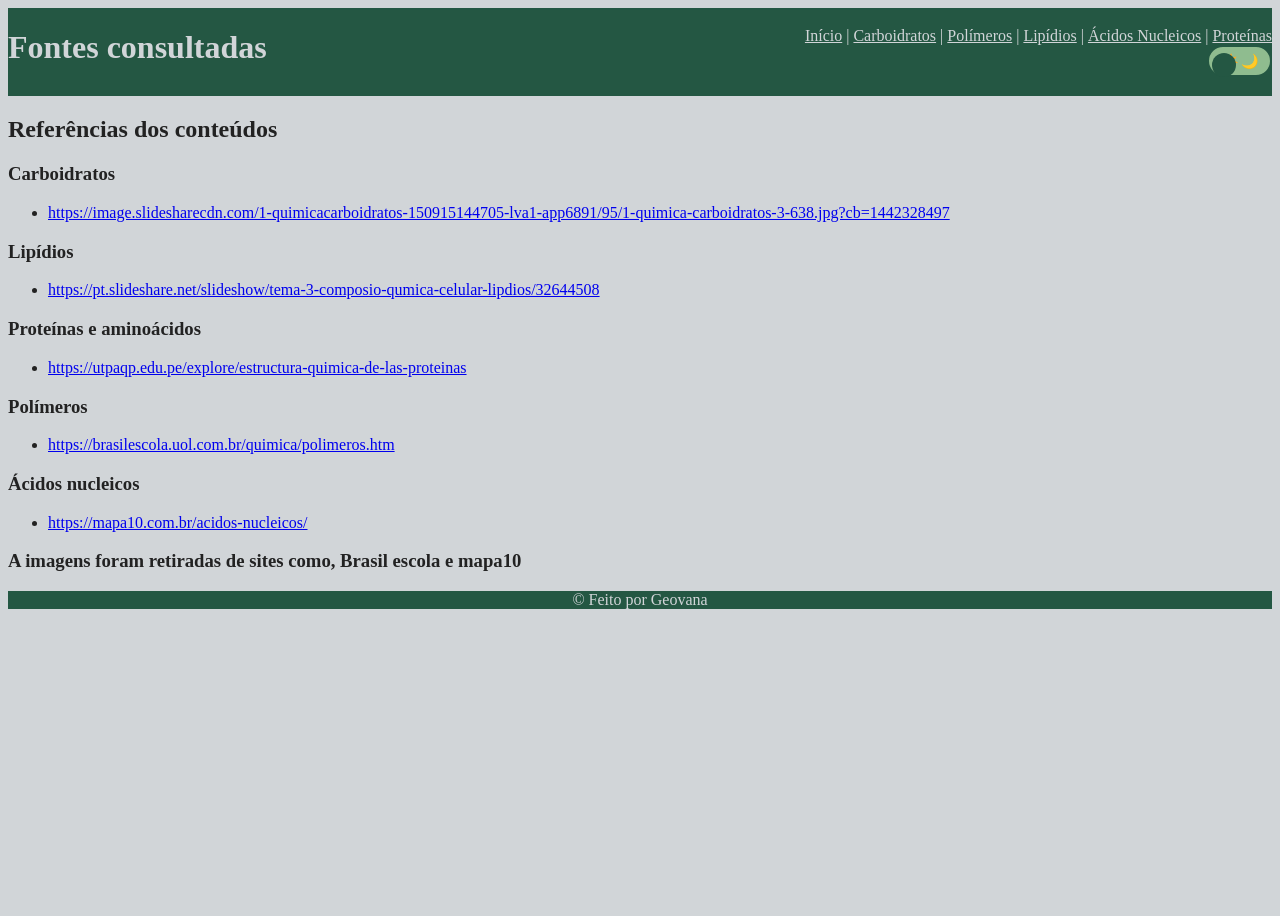
<file: fontes.html>
<!DOCTYPE html>
<html lang="pt-br">
<head>
    <meta charset="UTF-8">
    <meta name="viewport" content="width=device-width, initial-scale=1.0">
    <title>Fontes consultadas</title>
    <link rel="stylesheet" href="style.css">
</head>
<body>

    <header>
        <h1>Fontes consultadas</h1>
        <div class="navegação">
            <div class="links">
                <a href="index.html">Início</a> | <a href="carboidratos.html">Carboidratos</a> | <a href="polimeros.html">Polímeros</a> | <a href="lipidios.html">Lipídios</a> | <a href="acidos-nucleicos.html">Ácidos Nucleicos</a> | <a href="proteinas.html">Proteínas</a>
            </div>
            <button id="btn-tema" class="toggle-tema">
                <span class="icone">☀️</span>
                <span class="icone">🌙</span>
                <span class="bolinha"></span>
            </button>
        </div>
    </header>

    <main>
        <section>
            <h2>Referências dos conteúdos</h2>

            <h3>Carboidratos</h3>
            <ul>
                <li><a href="https://image.slidesharecdn.com/1-quimicacarboidratos-150915144705-lva1-app6891/95/1-quimica-carboidratos-3-638.jpg?cb=1442328497" target="_blank">https://image.slidesharecdn.com/1-quimicacarboidratos-150915144705-lva1-app6891/95/1-quimica-carboidratos-3-638.jpg?cb=1442328497</a></li>
            </ul>

            <h3>Lipídios</h3>
            <ul>
                <li><a href="https://pt.slideshare.net/slideshow/tema-3-composio-qumica-celular-lipdios/32644508" target="_blank">https://pt.slideshare.net/slideshow/tema-3-composio-qumica-celular-lipdios/32644508</a></li>
            </ul>

            <h3>Proteínas e aminoácidos</h3>
            <ul>
                <li><a href="https://utpaqp.edu.pe/explore/estructura-quimica-de-las-proteinas" target="_blank">https://utpaqp.edu.pe/explore/estructura-quimica-de-las-proteinas</a></li>
            </ul>

            <h3>Polímeros</h3>
            <ul>
                <li><a href="https://brasilescola.uol.com.br/quimica/polimeros.htm" target="_blank">https://brasilescola.uol.com.br/quimica/polimeros.htm</a></li>
            </ul>

            <h3>Ácidos nucleicos</h3>
            <ul>
                <li><a href="https://mapa10.com.br/acidos-nucleicos/" target="_blank">https://mapa10.com.br/acidos-nucleicos/</a></li>
            </ul>
        </section>

        <section>
            <h3>A imagens foram retiradas de sites como, Brasil escola e mapa10</h3>
        </section>


    <footer>&copy; Feito por Geovana</footer>

</body>
</html>
</file>
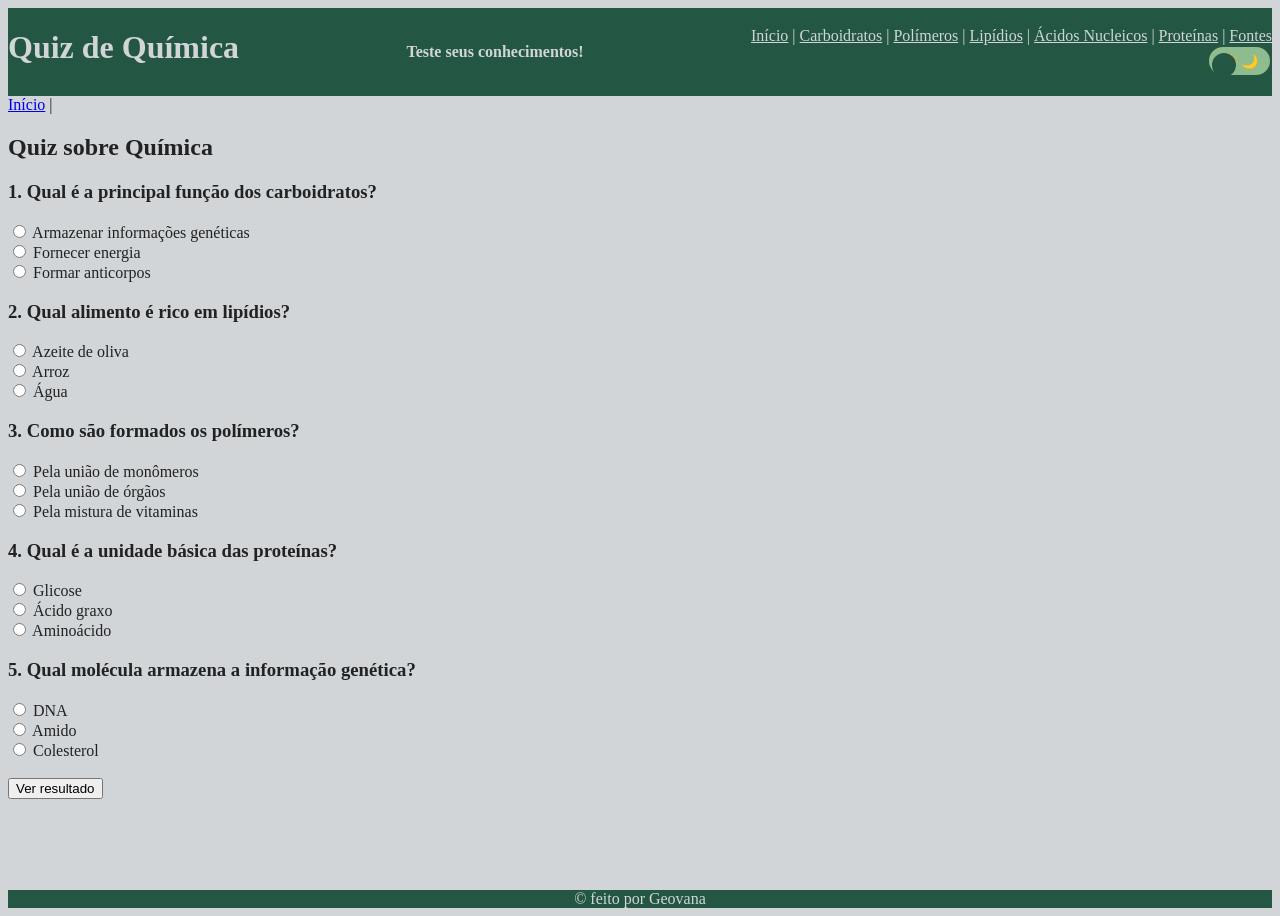
<file: quiz.html>
<!DOCTYPE html>
<html lang="pt-br">
<head>
    <meta charset="UTF-8">
    <meta name="viewport" content="width=device-width, initial-scale=1.0">
    <link rel="stylesheet" href="style.css">
    <title>Quiz de Química</title>
</head>
<body>

<header>
    <h1>Quiz de Química</h1>
    <h4>Teste seus conhecimentos!</h4>
    <div class="navegação">
            <div class="links">
                <a href="index.html">Início</a> | <a href="carboidratos.html">Carboidratos</a> | <a href="polimeros.html">Polímeros</a> | <a href="lipidios.html">Lipídios</a> | <a href="acidos-nucleicos.html">Ácidos Nucleicos</a> | <a href="proteinas.html">Proteínas</a> | <a href="fontes.html">Fontes</a>
            </div>
            <button id="btn-tema" class="toggle-tema">
                <span class="icone">☀️</span>
                <span class="icone">🌙</span>
                <span class="bolinha"></span>
            </button>
        </div>
</header>

<nav>
    <a href="index.html">Início</a> |
</nav>

<main>
    <section>
        <h2>Quiz sobre Química</h2>

        <form id="quiz">
            <article>
                <h3>1. Qual é a principal função dos carboidratos?</h3>
                <input type="radio" name="p1" value="a" required> Armazenar informações genéticas<br>
                <input type="radio" name="p1" value="b"> Fornecer energia<br>
                <input type="radio" name="p1" value="c"> Formar anticorpos<br>
            </article>

            <article>
                <h3>2. Qual alimento é rico em lipídios?</h3>
                <input type="radio" name="p2" value="a" required> Azeite de oliva<br>
                <input type="radio" name="p2" value="b"> Arroz<br>
                <input type="radio" name="p2" value="c"> Água<br>
            </article>

            <article>
                <h3>3. Como são formados os polímeros?</h3>
                <input type="radio" name="p3" value="a" required> Pela união de monômeros<br>
                <input type="radio" name="p3" value="b"> Pela união de órgãos<br>
                <input type="radio" name="p3" value="c"> Pela mistura de vitaminas<br>
            </article>

            <article>
                <h3>4. Qual é a unidade básica das proteínas?</h3>
                <input type="radio" name="p4" value="a" required> Glicose<br>
                <input type="radio" name="p4" value="b"> Ácido graxo<br>
                <input type="radio" name="p4" value="c"> Aminoácido<br>
            </article>

            <article>
                <h3>5. Qual molécula armazena a informação genética?</h3>
                <input type="radio" name="p5" value="a" required> DNA<br>
                <input type="radio" name="p5" value="b"> Amido<br>
                <input type="radio" name="p5" value="c"> Colesterol<br>
            </article>

            <br>
            <button type="submit">Ver resultado</button>
        </form>

        <p id="resultado"></p>
    </section>
</main>

<footer>&copy; feito por Geovana</footer>

<script src="java.js"></script>
</body>
</html>
</file>
<file: style.css>
.toggle-tema {
    width: 65px;
    height: 32px;
    border-radius: 50px;
    background-color: darkseagreen;
    border: 2px solid #245743;
    display: flex;
    align-items: center;
    justify-content: space-around;
    position: relative;
    cursor: pointer;
}

.icone {
    font-size: 14px;
    z-index: 1;
}

.bolinha {
    position: absolute;
    width: 24px;
    height: 24px;
    background-color: #245743;
    border-radius: 50%;
    left: 3px;
    transition: 0.3s;
}

[data-tema="escuro"] .toggle-tema {
    background-color: #363f4b;
}

[data-tema="escuro"] .bolinha {
    left: 34px;
}
:root {
    --fundo: #D1D5D8;
    --texto: #222222;
    --cartao: #245743;
    --destaque: #245743;
    --texto-destaque: #D1D5D8;
}

[data-tema="escuro"] {
    --fundo: #171717;
    --texto: #ffffff;
    --cartao: #292929;
    --destaque: #103325;
    --texto-destaque: #ffffff;
}

body {
    background-color: var(--fundo);
    color: var(--texto);
}

.card {
    background-color: var(--cartao);
}

header {
    background-color: var(--destaque);
    color: var(--texto-destaque);
    display: flex;
    align-items: center;
    justify-content: space-between;
}

header a{
    color: var(--texto-destaque);
}

#btn-tema {
    display: block;
    margin-left: auto;
}

h1{
    background-color:var(--destaque);
    color: #D1D5D8;
    margin-bottom: 30px;
    align-items: center;
    justify-content: center;
    display: flex;
}

.slider{
    align-items: center;
    justify-content: center;
    display: flex;
    flex-direction: column;
}

.slider img{
    width: 100%;
    height: 700px;
}

.slider button{
    background-color: darkseagreen;
    color: black;
    border-radius: 40%;
    width: 100px;
    height: 40px;
    margin: 10px;
}


.busca {
    text-align: center;
    margin: 20px;
}

.busca input {
    width: 80%;
    max-width: 500px;
    padding: 12px;
    border-radius: 10px;
    border: 1px solid #245743;
}

.filtros {
    display: flex;
    justify-content: center;
    flex-wrap: wrap;
    gap: 10px;
    margin: 20px;
}

.filtros button {
    padding: 10px 15px;
    border: none;
    border-radius: 8px;
    background-color: #245743;
    color: white;
    cursor: pointer;
}

.filtros button:hover{
    background-color: darkseagreen;
    color: black;
}


.cards{
    display: grid;
    grid-template-columns: repeat(3, 1fr);
    justify-content: center;
    gap: 30px;
    margin-bottom: 40px;
}

.card{
    width: 100%;
    max-width: 500px;
    height: 600px;
    background: var(--cartao);
    border-radius: 20px;
    transition: .3s ease;
    overflow: hidden;
}

.card img{
    width: 100%;
    height: 300px;
    transition: .4s ease;
}

.card:hover img{
    transform: scale(1.08);
}

.card a{
    color: #000;
    border-radius: 10%;
}

.conteudo{
    padding: 20px;
}

.card{
    transition: .3s ease;
}

.card{
    overflow: hidden;
}

.card:hover{
    transform: translateY(-10px);
    box-shadow: 0 20px 40px #343A40;
}

.card button{
    background-color:darkseagreen ;
    color: white;
    border-radius: 50px;
}

.card button:hover{
    background-color:darkseagreen ;
    color: black;
}

.cardCuriosidade{
    width: 100%;
    height: 600px;
    background: #245743;
    border-radius: 20px;
    transition: .3s ease;
    overflow: hidden;
    margin-top: 30px;
    margin-bottom: 20px;
    align-items: center;
    justify-content: center;
    display: flex;
}

.cardCuriosidade:hover{
    transform: translateY(-10px);
    box-shadow: 0 20px 40px #343A40;
}

.cardCuriosidade img{
    grid-template-columns: repeat(3, 1fr);
    gap: 30px;
    height: 400px;
    margin: 20px;
    width: 550px;
    align-items: center;
    justify-content: center;
}

.texto {
    display: -webkit-box;
    -webkit-line-clamp: 2;
    -webkit-box-orient: vertical;
    overflow: hidden;
}

.texto.expandido {
    display: block;
}


.acidosNucleicos{
    width: 100%;
    height: 700px;
}

.quiz button{
    width: 150px;
    height: 50px;
    background-color: darkseagreen;
    border-radius: 50px;
    margin-bottom: 30px;
}

footer{
    display: flex;
    justify-content: center;
    align-items: center;
    color:#D1D5D8;
    background-color: #245743;
}

@media (min-width:601px) and (max-width: 1024px) {
    .cards {
        grid-template-columns: repeat(2, 1fr);
        gap: 20px;
    }

    .card {
        max-width: 100%;
    }

    .cardCuriosidade {
        width: 90%;
        height: auto;
        margin: 20px auto;
        display: grid;
        grid-template-columns: repeat(2, 1fr);
        justify-content: center;
        gap: 20px;
    }

    .cardCuriosidade img{
        width: 100%;
        max-width: 350px;
        height: auto;
        margin: 0;
        object-fit: contain;
    }
}

@media (max-width: 600px) {
    .cards {
        grid-template-columns: 1fr;
        gap: 20px;
    }
    
    .card {
        max-width: 100%;
        height: auto;
    }

    .card img{
        height: auto;
    }

    .cardCuriosidade {
        width: 90%;
        height: auto;
        margin: 20px auto;
        display: flex;
        flex-direction: column;
        align-items: center;
        gap: 15px;
    }

    .cardCuriosidade img{
        width: 100%;
        max-width: 300px;
        height: auto;
        margin: 0;
        object-fit: contain;
    }
}


#menu-hamburguer {
    display: none;
}

@media (max-width: 600px) {
    #menu-hamburguer {
        display: block;
    }

    #menu {
        margin-left:auto;
        gap: 15px;
    }

    #menu.ativo {
        display: flex;
    }
}


.modal {
    display: none;
    position: fixed;
    z-index: 10;
    left: 0;
    top: 0;
    width: 100%;
    height: 100%;
    background-color: rgba(0, 0, 0, 0.6);
    justify-content: center;
    align-items: center;
}

.modal-conteudo {
    background-color: var(--fundo);
    color: var(--texto);
    padding: 30px;
    border-radius: 15px;
    width: 80%;
    max-width: 500px;
    position: relative;
}

.abrir-modal{
    width: 110px;
    height: 50px;
    background-color: darkseagreen;
    border-radius: 50px;
}

.fechar-modal {
    position: absolute;
    top: 10px;
    right: 10px;
    cursor: pointer;
}

.descoberta {
    text-align: center;
    padding: 30px;
    margin: 20px;
    background-color: var(--cartao);
    color: var(--texto-destaque);
    border-radius: 15px;
}

#descobrir {
    padding: 10px 20px;
    border: none;
    border-radius: 20px;
    background-color: darkseagreen;
    cursor: pointer;
}

#resultado-descoberta {
    margin-top: 20px;
}

@keyframes aparecer {
    from {
        opacity: 0;
        transform: translateY(-20px);
    }

    to {
        opacity: 1;
        transform: translateY(0);
    }
}

header h1 {
    animation: aparecer 1s ease;
}


@keyframes surgir {
    from {
        opacity: 0;
        transform: scale(0.9);
    }

    to {
        opacity: 1;
        transform: scale(1);
    }
}

.card {
    animation: surgir 0.8s ease;
}

.imgmacromoleculas{
    margin-bottom: 30px;
    transition: transform 0.3s ease;
}

.imgmacromoleculas:hover {
    transform: scale(1.05);
}

html, body {
    min-height: 100%;
}

body {
    min-height: 100vh;
    display: flex;
    flex-direction: column;
}

main {
    flex: 1;
}
</file>
